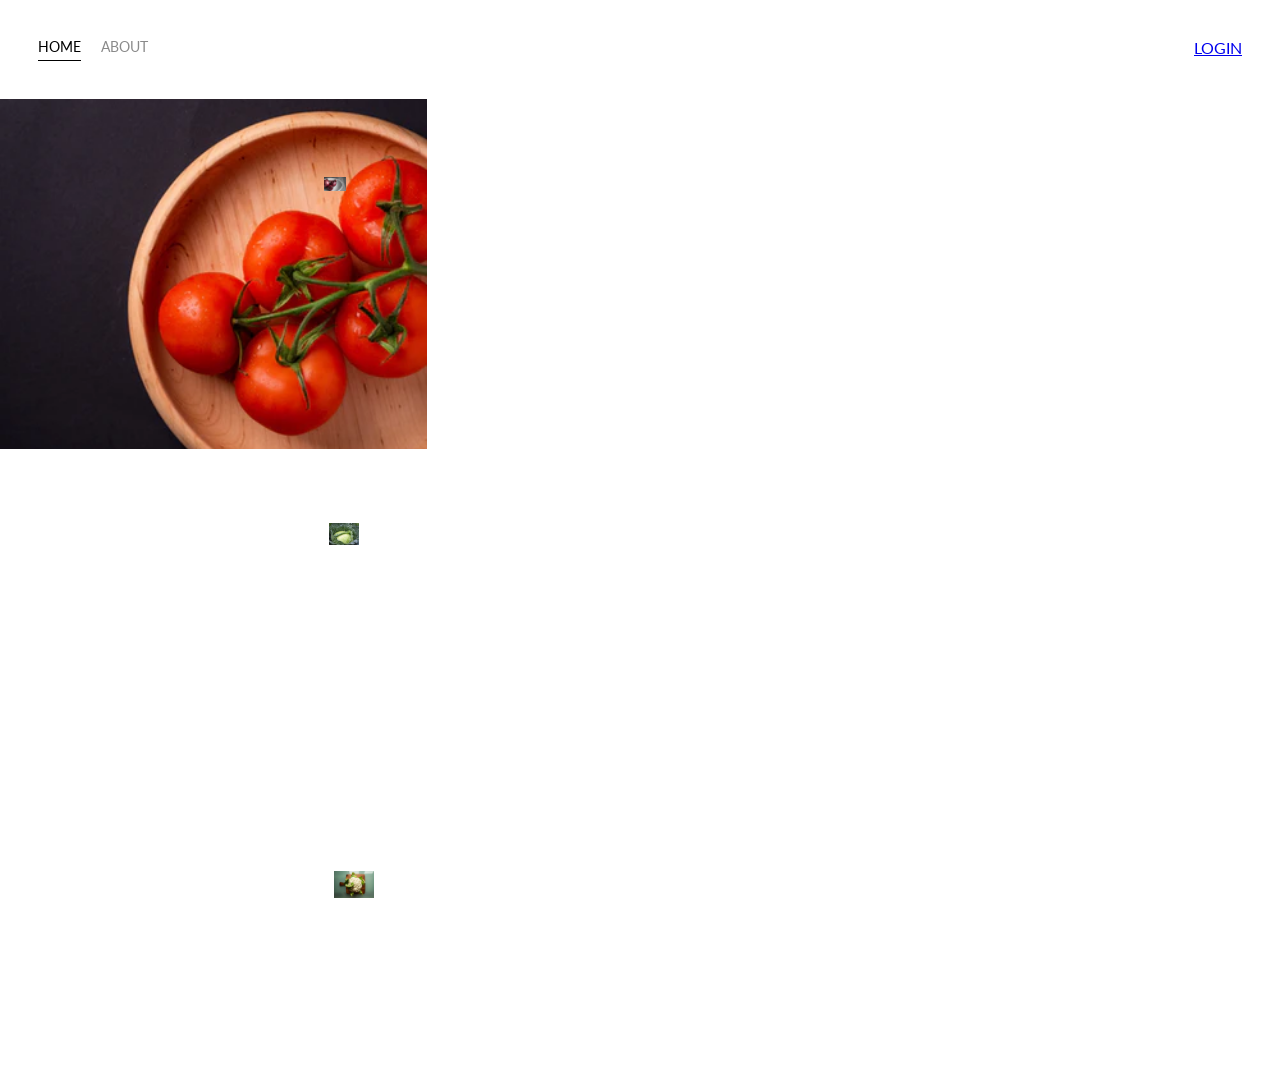
<file: Farmex/index.html>
<!DOCTYPE html>
<html lang='en'>

<head>
  <meta charset='UTF-8'>
  <title> Farmex | Online shopping</title>
  <link href="https://fonts.googleapis.com/css?family=Lato" rel="stylesheet">
  <link rel="stylesheet" href="style.css">
</head>

<body>
  <div class="container">
    <div class="nav-wrapper">
      <div class="left-side">
        <div class="nav-link-wrapper active-nav-link">
          <a href="index.html">Home</a>
        </div>

        <div class="nav-link-wrapper">
          <a href="about.html">About</a>
        </div>
      </div>

      <div class="right-side">
        <div class="brand">
          <a href="login.html">LOGIN</a>
        </div>
      </div>
    </div>
    <div class="right-side">
      <div class="brand">
        
      </div>
    </div>
  </div>

    <div class="content-wrapper">
      <div class="portfolio-items-wrapper">

        <div class="portfolio-item-wrapper">
          <div class="portfolio-img-background" style="background-image:url(images/tomato.png)"></div>

          <div class="img-text-wrapper">
            <div class="logo-wrapper">
              <img src="images/tomato.png" alt="">
            </div>

            <div class="subtitle">Tomato<div>
          </div>
        </div>

        <div class="portfolio-item-wrapper">
          <div class="portfolio-img-background" style="background-image:url(images/potato.png)"></div>
          <div class="img-text-wrapper">
            <div class="logo-wrapper">
              <img src="images/potato.png" alt="">
            </div>

            <div class="subtitle">Potato</div>
          </div>
        </div>

        <div class="portfolio-item-wrapper">
          <div class="portfolio-img-background" style="background-image:url(images/onion.png)"></div>
          <div class="img-text-wrapper">
            <div class="logo-wrapper">
              <img src="images/onion.png" alt="">
            </div>

            <div class="subtitle">Onion</div>
          </div>
        </div>

        <div class="portfolio-item-wrapper">
          <div class="portfolio-img-background" style="background-image:url(images/cabbage.png)"></div>
          <div class="img-text-wrapper">
            <div class="logo-wrapper">
              <img src="images/cabbage.png" alt="">
            </div>

            <div class="subtitle">Cabbage</div>
          </div>
        </div>

        <div class="portfolio-item-wrapper">
          <div class="portfolio-img-background" style="background-image:url(images/cauliflower.png)"></div>
          <div class="img-text-wrapper">
            <div class="logo-wrapper">
              <img src="images/cauliflower.png" alt="">
            </div>

            <div class="subtitle">Cauliflower</div>
          </div>
        </div>

        

      </div>
    </div>
  </div>

</body>

<script>
  const portfolioItems = document.querySelectorAll('.portfolio-item-wrapper');

  portfolioItems.forEach(portfolioItem => {
    portfolioItem.addEventListener('mouseover', () => {
      console.log(portfolioItem.childNodes[1].classList)
      portfolioItem.childNodes[1].classList.add('image-blur');
    });

    portfolioItem.addEventListener('mouseout', () => {
      console.log(portfolioItem.childNodes[1].classList)
      portfolioItem.childNodes[1].classList.remove('image-blur');
    });
  });

</script>

</html>
</file>
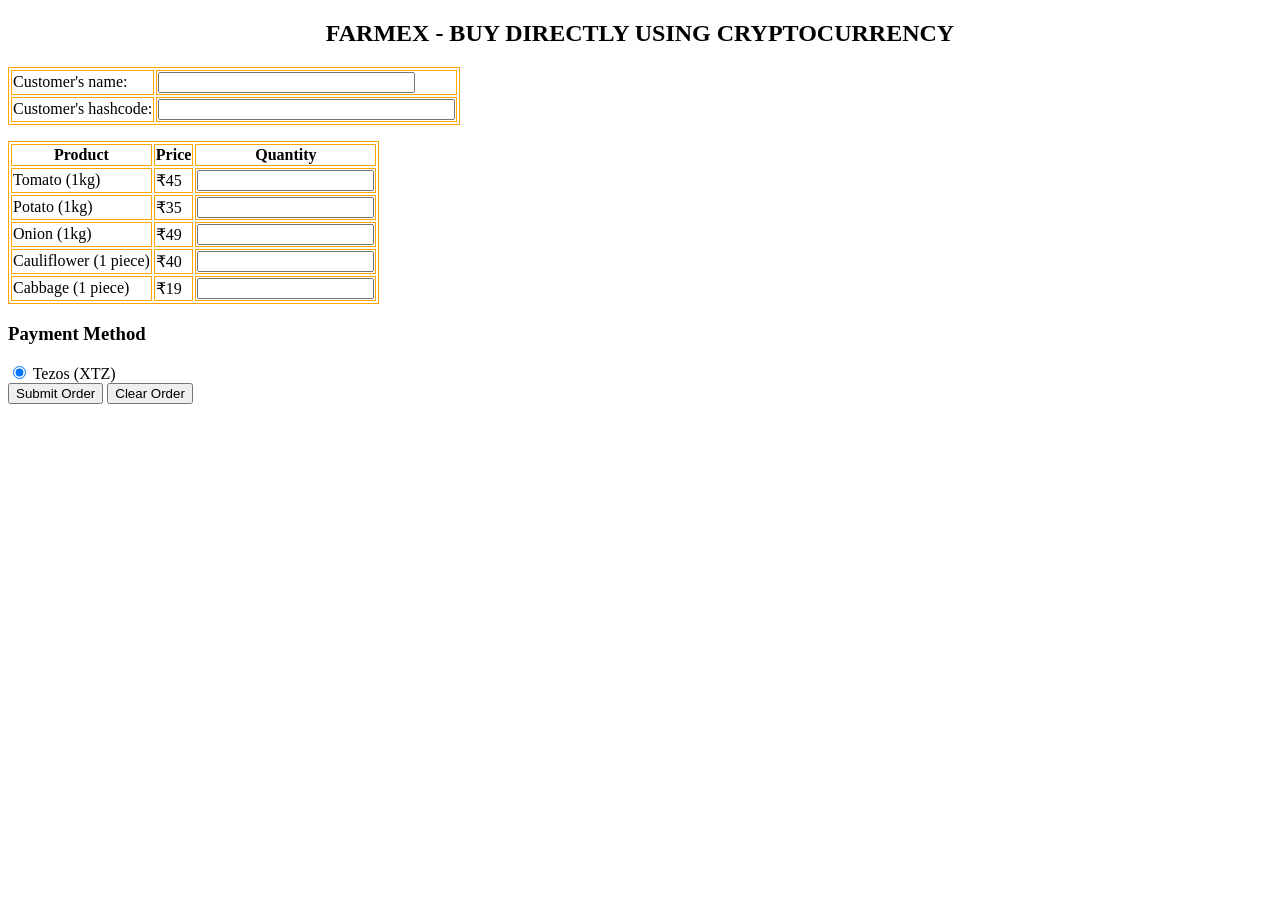
<file: final_bill.html>
<!DOCTYPE html>
<html>
    <head>
        <title> Items | Farmex</title>
        <style type ="text/css">
        td, th, table
        {
            border: thin solid orange;
        }
        h2 
        {
            text-align: center;
        }
        *
        {
            background-color:   
        }
        </style>
    </head>

    <body>
        <form action ="https://localhost/Farmex/final_bill.php" method ="POST">
            <h2> FARMEX - BUY DIRECTLY USING CRYPTOCURRENCY</h2>

            <table>
                <tr>
                    <td> Customer's name: </td>
                    <td> <input type="text" name ="username" size="30" required/></td>
                </tr>

                <tr>
                    <td> Customer's hashcode: </td>
                    <td> <input type="text" name ="userhash" size="35" required/></td>
                </tr>
            </table>
            </p>

            <table>
                <tr> 
                    <th> Product</th>
                    <th> Price </th>
                    <th> Quantity </th>
                </tr>

                <tr>
                    <td> Tomato (1kg) </td>
                    <td> ₹45 </td>
                    <td> <input type="number"min='0' name="tomato" size="3" /></td>
                </tr>


                <tr>
                    <td> Potato (1kg) </td>
                    <td> ₹35 </td>
                    <td> <input type="number" min='0' name="potato" size="3" /></td>
                </tr>

                <tr>
                    <td> Onion (1kg) </td>
                    <td> ₹49 </td>
                    <td> <input type="number" min='0' name="onion" size="3" /></td>
                </tr>

                <tr>
                    <td> Cauliflower (1 piece) </td>
                    <td> ₹40 </td>
                    <td> <input type="number" min='0' name="cauliflower" size="3" /></td>
                </tr>

                <tr>
                    <td> Cabbage (1 piece) </td>
                    <td> ₹19 </td>
                    <td> <input type="number" min='0' name="cabbage" size="3" /></td>
                </tr>
            </table>
            </p>

            <h3> Payment Method </h3>
            <p>
                <input type ="radio" name ="payment" value ="xtz" checked= "checked" /> Tezos (XTZ) <br/>

                <input type="submit" value ="Submit Order"/>
                <input type ="reset" value = "Clear Order"/>
            </p>
        </form>
    </body>
</html>
</file>
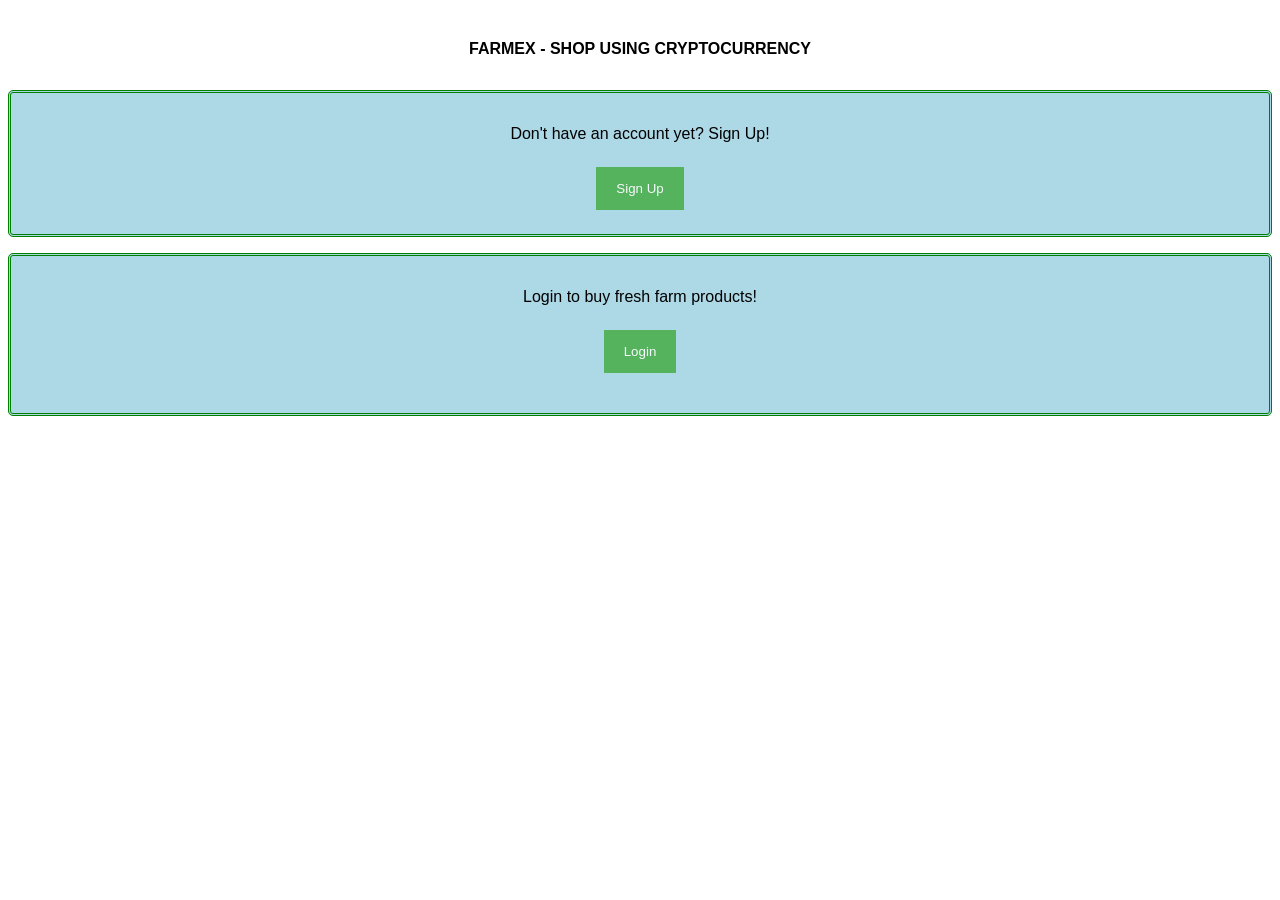
<file: login.html>
<!DOCTYPE html>
<html>
<style>
body {font-family: Arial, Helvetica, sans-serif;}
* {box-sizing: border-box;
 
}

/* Full-width input fields */
input[type=text], input[type=password] {
  width: 100%;
  padding: 15px;
  margin: 5px 0 22px 0;
  display: inline-block;
  border: none;
  background: #f1f1f1;
}

/* Add a background color when the inputs get focus */
input[type=text]:focus, input[type=password]:focus {
  background-color: #ddd;
  outline: none;
}

/* Set a style for all buttons */
button {
  background-color: #4CAF50;
  color: white;
  padding: 14px 20px;
  margin: 8px 0;
  border: none;
  cursor: pointer;
  width: 100%;
  opacity: 0.9;
}

button:hover {
  opacity:1;
}

/* Extra styles for the cancel button */
.cancelbtn {
  padding: 14px 20px;
  background-color: #f44336;
}

/* Float cancel and signup buttons and add an equal width */
.cancelbtn, .signupbtn {
  float: left;
  width: 50%;
}

/* Add padding to container elements */
.container {
  padding: 16px;
}

/* The Modal (background) */
.modal {
  display: none; /* Hidden by default */
  position: fixed; /* Stay in place */
  z-index: 1; /* Sit on top */
  left: 0;
  top: 0;
  width: 100%; /* Full width */
  height: 100%; /* Full height */
  overflow: auto; /* Enable scroll if needed */
  background-color: #474e5d;
  padding-top: 50px;
}

/* Modal Content/Box */
.modal-content {
  background-color: #fefefe;
  margin: 5% auto 15% auto; /* 5% from the top, 15% from the bottom and centered */
  border: 1px solid #888;
  width: 80%; /* Could be more or less, depending on screen size */
}

/* Style the horizontal ruler */
hr {
  border: 1px solid #f1f1f1;
  margin-bottom: 25px;
}
#doublre {
  border-style: double;
  border-width: medium;
  BORDER-COLOR: GREEN;
  border-radius: 5px; 
  text-align: center;
  BACKGROUND-COLOR: lightblue;
}

#farmex-logo
{
  text-align: center;
  font-family: 'Franklin Gothic Medium', 'Arial Narrow', Arial, sans-serif;
  font-weight: bold;
}
/* The Close Button (x) */
.close {
  position: absolute;
  right: 35px;
  top: 15px;
  font-size: 40px;
  font-weight: bold;
  color: #f1f1f1;
}

.close:hover,
.close:focus {
  color: #f44336;
  cursor: pointer;
}

/* Clear floats */
.clearfix::after {
  content: "";
  clear: both;
  display: table;
}

/* Change styles for cancel button and signup button on extra small screens */
@media screen and (max-width: 300px) {
  .cancelbtn, .signupbtn {
     width: 100%;
  }
}
</style>
<body>

<!--<h2>Modal Signup Form</h2> -->
<div class="container" id="farmex-logo">
  <p> FARMEX - SHOP USING CRYPTOCURRENCY </p>
</div>
<div class="container" id="doublre">
  <p class="doublre">
    <p> Don't have an account yet? Sign Up!</p>
    <button onclick="document.getElementById('id01').style.display='block'" style="width:auto;">Sign Up</button>

    <div id="id01" class="modal">
      <span onclick="document.getElementById('id01').style.display='none'" class="close" title="Close Modal">&times;</span>
      <form class="modal-content" action="/action_page.php">
        <div class="container">
          <h1>Sign Up</h1>
          <p>Please fill in this form to create an account.</p>
          <hr>
          <label for="email"><b>Email</b></label>
          <input type="text" placeholder="Enter Email" name="email" required>

          <label for="psw"><b>Password</b></label>
          <input type="password" placeholder="Enter Password" name="psw" required>

          <label for="psw-repeat"><b>Repeat Password</b></label>
          <input type="password" placeholder="Repeat Password" name="psw-repeat" required>
          
          

        
          <button type="button" onclick="document.getElementById('id01').style.display='none'" class="cancelbtn">Cancel</button>
          <button type="submit" class="signupbtn">Sign Up</button>
          <label>
            <input type="checkbox" checked="checked" name="remember" style="margin-bottom:15px"> Remember me
          </label>
        </div>
        </div>
      </form>
    </div>
  </p>
</div>


<div class ="container" id="doublre">
  <p class="doublre">
      <p> Login to buy fresh farm products!</p>
      <button onclick="document.getElementById('id02').style.display='block'" style="width:auto;">Login</button>

      <div id="id02" class="modal">
      
      <form class="modal-content animate" action="/action_page.php" method="post">
        <div class="imgcontainer">
          <span onclick="document.getElementById('id02').style.display='none'" class="close" title="Close Modal">&times;</span>
          
        </div>

        <div class="container">
          <label for="uname"><b>Username</b></label>
          <input type="text" placeholder="Enter Username" name="uname" required>

          <label for="psw"><b>Password</b></label>
          <input type="password" placeholder="Enter Password" name="psw" required>
            
          <button type="submit">Login</button>
          <button type="button" onclick="document.getElementById('id02').style.display='none'" class="cancelbtn">Cancel</button>
          <label>
            <input type="checkbox" checked="checked" name="remember"> Remember me
          </label>
          <span class="psw"> <a href="#">Forgot password?</a></span>
        </div>

        <!--<div class="container" style="background-color:#f1f1f1">
          
          <label>
            <input type="checkbox" checked="checked" name="remember"> Remember me
          </label>
          <span class="psw"> <a href="#">Forgot password?</a></span>
        </div> -->
      </form>
    </div>
  </p>
</div>



<script>
// Get the modal
var modal = document.getElementById('id01');

// When the user clicks anywhere outside of the modal, close it
window.onclick = function(event) {
    if (event.target == modal) {
        modal.style.display = "none";
    }
}
</script>
</file>
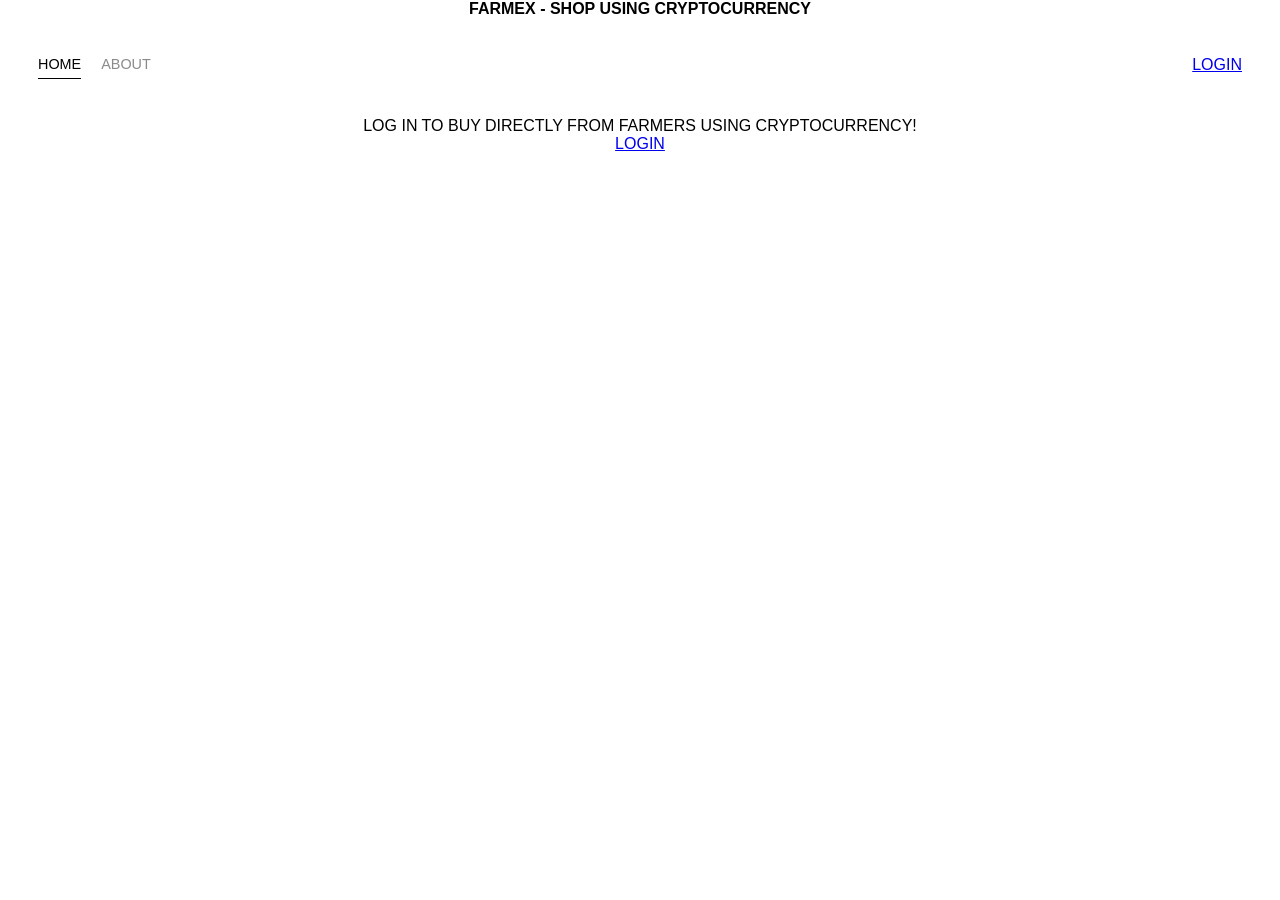
<file: trial.html>
<!DOCTYPE html>
<html>
    <head>
        <meta charset='UTF-8'>
        <title> Farmex | Online shopping</title>
        <link href="https://fonts.googleapis.com/css?family=Lato" rel="stylesheet">
        <link rel="stylesheet" href="style.css">
        <style>
            #minibox {
            border-style: double;
            border-width: medium;
            BORDER-COLOR: GREEN;
            border-radius: 5px; 
            text-align: center;
            BACKGROUND-COLOR: lightblue;
            }
        </style>
    </head>
      
    <header>
        <div class="container" id="farmex-logo">
          FARMEX - SHOP USING CRYPTOCURRENCY
        </div>
        <div class="container">
          <div class="nav-wrapper">
            <div class="left-side">
              <div class="nav-link-wrapper active-nav-link">
                <a href="trial.html">Home</a>
              </div>
      
              <div class="nav-link-wrapper">
                <a href="about.html">About</a>
              </div>
            </div>
      
            <div class="right-side">
              <div class="brand">
                <a href="login.html">LOGIN</a>
              </div>
            </div>
          </div>
          <div class="right-side">
            <div class="brand">
              
            </div>
          </div>
        </div>
    </header>

    <body>
        <style>
            #bottom-area
            {
                text-align: center;
               /* width: 7em;
                border: 10px orange;
                padding: 50px;
                margin: 20px; 
                position: relative; */
            }
            body{
                position: relative;
                min-height: 100%;
                margin: 0;
                background-color: white;
                font-family: 'Poppins', sans-serif;
                font-weight: 500;
                overflow-x: hidden;
                overflow-y: scroll;
            }
        </style>
        <div id="bottom-area">
            LOG IN TO BUY DIRECTLY FROM FARMERS USING CRYPTOCURRENCY! <br/>
            <a href="login.html"> LOGIN</a>
    </body>
</html>
</file>
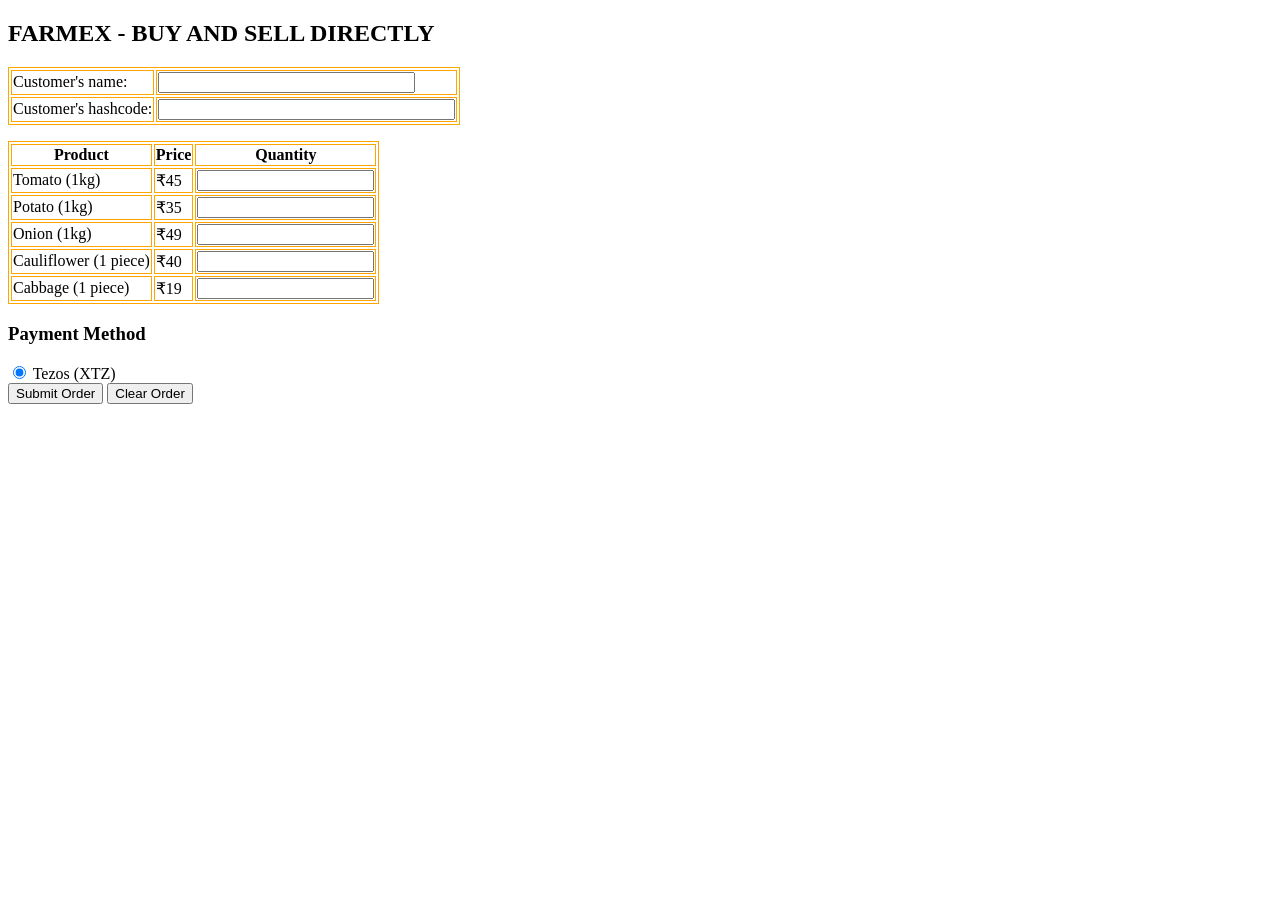
<file: Farmex/final_bill.html>
<!DOCTYPE html>
<html>
    <head>
        <title> Items | Farmex</title>
        <style type ="text/css">
        td, th, table
        {
            border: thin solid orange;
        }
        </style>
    </head>

    <body>
        <form action ="https://localhost/Farmex/final_bill.php" method ="POST">
            <h2> FARMEX - BUY AND SELL DIRECTLY</h2>

            <table>
                <tr>
                    <td> Customer's name: </td>
                    <td> <input type="text" name ="username" size="30"/></td>
                </tr>

                <tr>
                    <td> Customer's hashcode: </td>
                    <td> <input type="text" name ="userhash" size="35"/></td>
                </tr>
            </table>
            </p>

            <table>
                <tr> 
                    <th> Product</th>
                    <th> Price </th>
                    <th> Quantity </th>
                </tr>

                <tr>
                    <td> Tomato (1kg) </td>
                    <td> ₹45 </td>
                    <td> <input type="number" name="tomato" size="3" /></td>
                </tr>


                <tr>
                    <td> Potato (1kg) </td>
                    <td> ₹35 </td>
                    <td> <input type="number" name="potato" size="3" /></td>
                </tr>

                <tr>
                    <td> Onion (1kg) </td>
                    <td> ₹49 </td>
                    <td> <input type="number" name="onion" size="3" /></td>
                </tr>

                <tr>
                    <td> Cauliflower (1 piece) </td>
                    <td> ₹40 </td>
                    <td> <input type="number" name="cauliflower" size="3" /></td>
                </tr>

                <tr>
                    <td> Cabbage (1 piece) </td>
                    <td> ₹19 </td>
                    <td> <input type="number" name="cabbage" size="3" /></td>
                </tr>
            </table>
            </p>

            <h3> Payment Method </h3>
            <p>
                <input type ="radio" name ="payment" value ="xtz" checked= "checked" /> Tezos (XTZ) <br/>

                <input type="submit" value ="Submit Order"/>
                <input type ="reset" value = "Clear Order"/>
            </p>
        </form>
    </body>
</html>
</file>
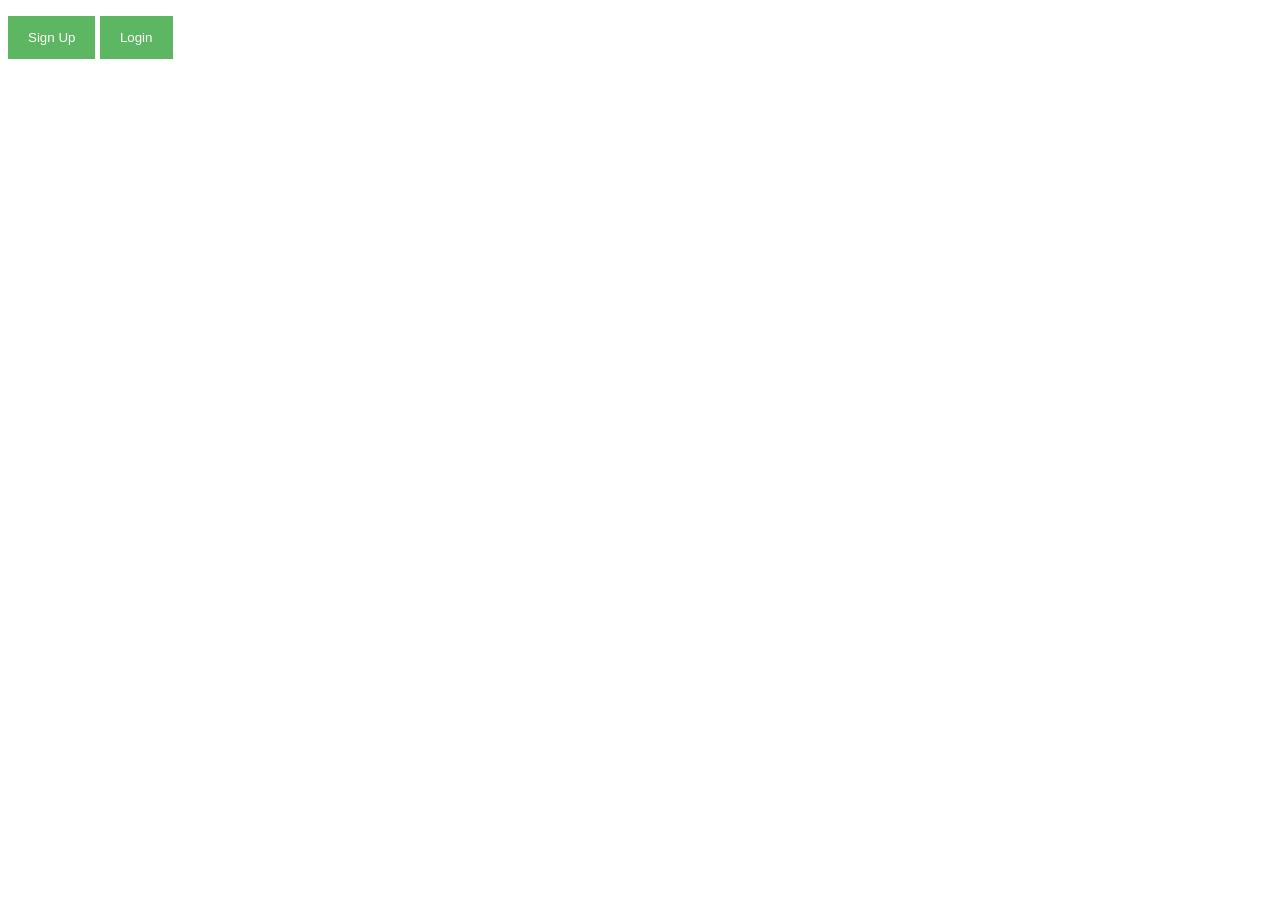
<file: Farmex/login.html>
<!DOCTYPE html>
<html>
<style>
body {font-family: Arial, Helvetica, sans-serif;}
* {box-sizing: border-box;}

/* Full-width input fields */
input[type=text], input[type=password] {
  width: 100%;
  padding: 15px;
  margin: 5px 0 22px 0;
  display: inline-block;
  border: none;
  background: #f1f1f1;
}

/* Add a background color when the inputs get focus */
input[type=text]:focus, input[type=password]:focus {
  background-color: #ddd;
  outline: none;
}

/* Set a style for all buttons */
button {
  background-color: #4CAF50;
  color: white;
  padding: 14px 20px;
  margin: 8px 0;
  border: none;
  cursor: pointer;
  width: 100%;
  opacity: 0.9;
}

button:hover {
  opacity:1;
}

/* Extra styles for the cancel button */
.cancelbtn {
  padding: 14px 20px;
  background-color: #f44336;
}

/* Float cancel and signup buttons and add an equal width */
.cancelbtn, .signupbtn {
  float: left;
  width: 50%;
}

/* Add padding to container elements */
.container {
  padding: 16px;
}

/* The Modal (background) */
.modal {
  display: none; /* Hidden by default */
  position: fixed; /* Stay in place */
  z-index: 1; /* Sit on top */
  left: 0;
  top: 0;
  width: 100%; /* Full width */
  height: 100%; /* Full height */
  overflow: auto; /* Enable scroll if needed */
  background-color: #474e5d;
  padding-top: 50px;
}

/* Modal Content/Box */
.modal-content {
  background-color: #fefefe;
  margin: 5% auto 15% auto; /* 5% from the top, 15% from the bottom and centered */
  border: 1px solid #888;
  width: 80%; /* Could be more or less, depending on screen size */
}

/* Style the horizontal ruler */
hr {
  border: 1px solid #f1f1f1;
  margin-bottom: 25px;
}
 
/* The Close Button (x) */
.close {
  position: absolute;
  right: 35px;
  top: 15px;
  font-size: 40px;
  font-weight: bold;
  color: #f1f1f1;
}

.close:hover,
.close:focus {
  color: #f44336;
  cursor: pointer;
}

/* Clear floats */
.clearfix::after {
  content: "";
  clear: both;
  display: table;
}

/* Change styles for cancel button and signup button on extra small screens */
@media screen and (max-width: 300px) {
  .cancelbtn, .signupbtn {
     width: 100%;
  }
}
</style>
<body>

<!--<h2>Modal Signup Form</h2> -->

<button onclick="document.getElementById('id01').style.display='block'" style="width:auto;">Sign Up</button>

<div id="id01" class="modal">
  <span onclick="document.getElementById('id01').style.display='none'" class="close" title="Close Modal">&times;</span>
  <form class="modal-content" action="/action_page.php">
    <div class="container">
      <h1>Sign Up</h1>
      <p>Please fill in this form to create an account.</p>
      <hr>
      <label for="email"><b>Email</b></label>
      <input type="text" placeholder="Enter Email" name="email" required>

      <label for="psw"><b>Password</b></label>
      <input type="password" placeholder="Enter Password" name="psw" required>

      <label for="psw-repeat"><b>Repeat Password</b></label>
      <input type="password" placeholder="Repeat Password" name="psw-repeat" required>
      
      <label>
        <input type="checkbox" checked="checked" name="remember" style="margin-bottom:15px"> Remember me
      </label>

     
        <button type="button" onclick="document.getElementById('id01').style.display='none'" class="cancelbtn">Cancel</button>
        <button type="submit" class="signupbtn">Sign Up</button>
      </div>
    </div>
  </form>
</div>


<button onclick="document.getElementById('id02').style.display='block'" style="width:auto;">Login</button>

<div id="id02" class="modal">
  
  <form class="modal-content animate" action="/action_page.php" method="post">
    <div class="imgcontainer">
      <span onclick="document.getElementById('id02').style.display='none'" class="close" title="Close Modal">&times;</span>
      
    </div>

    <div class="container">
      <label for="uname"><b>Username</b></label>
      <input type="text" placeholder="Enter Username" name="uname" required>

      <label for="psw"><b>Password</b></label>
      <input type="password" placeholder="Enter Password" name="psw" required>
        
      <button type="submit">Login</button>
      <label>
        <input type="checkbox" checked="checked" name="remember"> Remember me
      </label>
    </div>

    <div class="container" style="background-color:#f1f1f1">
      <button type="button" onclick="document.getElementById('id02').style.display='none'" class="cancelbtn">Cancel</button>
      <span class="psw"> <a href="#">Forgot password?</a></span>
    </div>
  </form>
</div>

<script>
// Get the modal
var modal = document.getElementById('id01');

// When the user clicks anywhere outside of the modal, close it
window.onclick = function(event) {
    if (event.target == modal) {
        modal.style.display = "none";
    }
}
</script>
</file>
<file: Farmex/style.css>
body {
  font-family: "Lato", sans-serif;
  margin: 0px;
}

.container {
  display: grid;
  grid-template-columns: 1fr;
}

  
  .nav-wrapper {
    display: flex;
    justify-content: space-between;
    padding: 38px;
  }
  
  .left-side {
    display: flex;
  }
  
  .nav-wrapper > .left-side > div {
    margin-right: 20px;
    text-transform: uppercase;
    font-size: 0.9rem;
  }
  
  .nav-link-wrapper {
    height: 22px;
    border-bottom: 1px solid transparent;
    transition: border-bottom 0.5s;
  }
  
  .active-nav-link {
    border-bottom: 1px solid black;
  }
  
  .active-nav-link a {
    color: black !important;
  }
  
  .nav-link-wrapper a {
    color: #8a8a8a;
    text-decoration: none;
    transition: color 0.5s;
  }
  
  .nav-link-wrapper:hover {
    border-bottom: 1px solid black;
  }
  
  .nav-link-wrapper a:hover {
    color: black;
  }
  
  .portfolio-items-wrapper {
    display: grid;
    grid-template-columns: 1fr 1fr 1fr;
  }
  
  .portfolio-item-wrapper {
    position: relative;
  }
  
  .portfolio-img-background {
    background-size: cover;
    background-position: center;
    background-repeat: no-repeat;
    height: 350px;
    width: 100%;
  }
  
  .img-text-wrapper {
    position: absolute;
    top: 0;
    display: flex;
    flex-direction: column;
    justify-content: center;
    align-items: center;
    height: 100%;
    text-align: center;
    padding-left: 100px;
    padding-right: 100px;
  }
  
  .img-text-wrapper .subtitle {
    transition: 1s;
    color: transparent;
  }
  
  .image-blur {
    transition: 1s;
    filter: brightness(10%);
  }
  
  .img-text-wrapper:hover .subtitle {
    color: lightseagreen;
    font-weight: 600;
  }
  
  .logo-wrapper img {
    width: 50%;
    margin-bottom: 20px;
  }
  
  .two-column-wrapper {
    display: grid;
    grid-template-columns: 1fr 1fr;
  }
  
  .profile-image-wrapper img {
    width: 100%;
  }
  
  .profile-content-wrapper {
    padding: 30px;
  }
  
  .profile-content-wrapper h1 {
    color: lightseagreen;
  }
</file>
<file: style.css>
body {
  font-family: "Lato", sans-serif;
  margin: 0px;
}

.container {
  display: grid;
  grid-template-columns: 1fr;
}

  
.nav-wrapper {
  display: flex;
  justify-content: space-between;
  padding: 38px;
}

.left-side {
  display: flex;
}

.nav-wrapper > .left-side > div {
  margin-right: 20px;
  text-transform: uppercase;
  font-size: 0.9rem;
}

.nav-link-wrapper {
  height: 22px;
  border-bottom: 1px solid transparent;
  transition: border-bottom 0.5s;
}

.active-nav-link {
  border-bottom: 1px solid black;
}

.active-nav-link a {
  color: black !important;
}

.nav-link-wrapper a {
  color: #8a8a8a;
  text-decoration: none;
  transition: color 0.5s;
}

.nav-link-wrapper:hover {
  border-bottom: 1px solid black;
}

.nav-link-wrapper a:hover {
  color: black;
}

.portfolio-items-wrapper {
  display: grid;
  grid-template-columns: 1fr 1fr 1fr;
}

.portfolio-item-wrapper {
  position: relative;
}

.portfolio-img-background {
  background-size: cover;
  background-position: center;
  background-repeat: no-repeat;
  height: 350px;
  width: 100%;
}

.img-text-wrapper {
  position: absolute;
  top: 0;
  display: flex;
  flex-direction: column;
  justify-content: center;
  align-items: center;
  height: 100%;
  text-align: center;
  padding-left: 100px;
  padding-right: 100px;
}

.img-text-wrapper .subtitle {
  transition: 1s;
  color: transparent;
}

.image-blur {
  transition: 1s;
  filter: brightness(10%);
}

.img-text-wrapper:hover .subtitle {
  color: lightseagreen;
  font-weight: 600;
}

.logo-wrapper img {
  width: 50%;
  margin-bottom: 20px;
}

.two-column-wrapper {
  display: grid;
  grid-template-columns: 1fr 1fr;
}

.profile-image-wrapper img {
  width: 100%;
}

.profile-content-wrapper {
  padding: 30px;
}

.profile-content-wrapper h1 {
  color: lightseagreen;
}
#farmex-logo
{
  text-align: center;
  font-family: 'Franklin Gothic Medium', 'Arial Narrow', Arial, sans-serif;
  font-weight: bold;
}

#inner-word
{
  text-align: center;
}

#veg-holder
{
  border-width: solid;
  border-style: solid double;
  border-width: medium;
  
  border-radius: 5px; 
  text-align: center;
  BACKGROUND-COLOR: orange;
}
</file>
